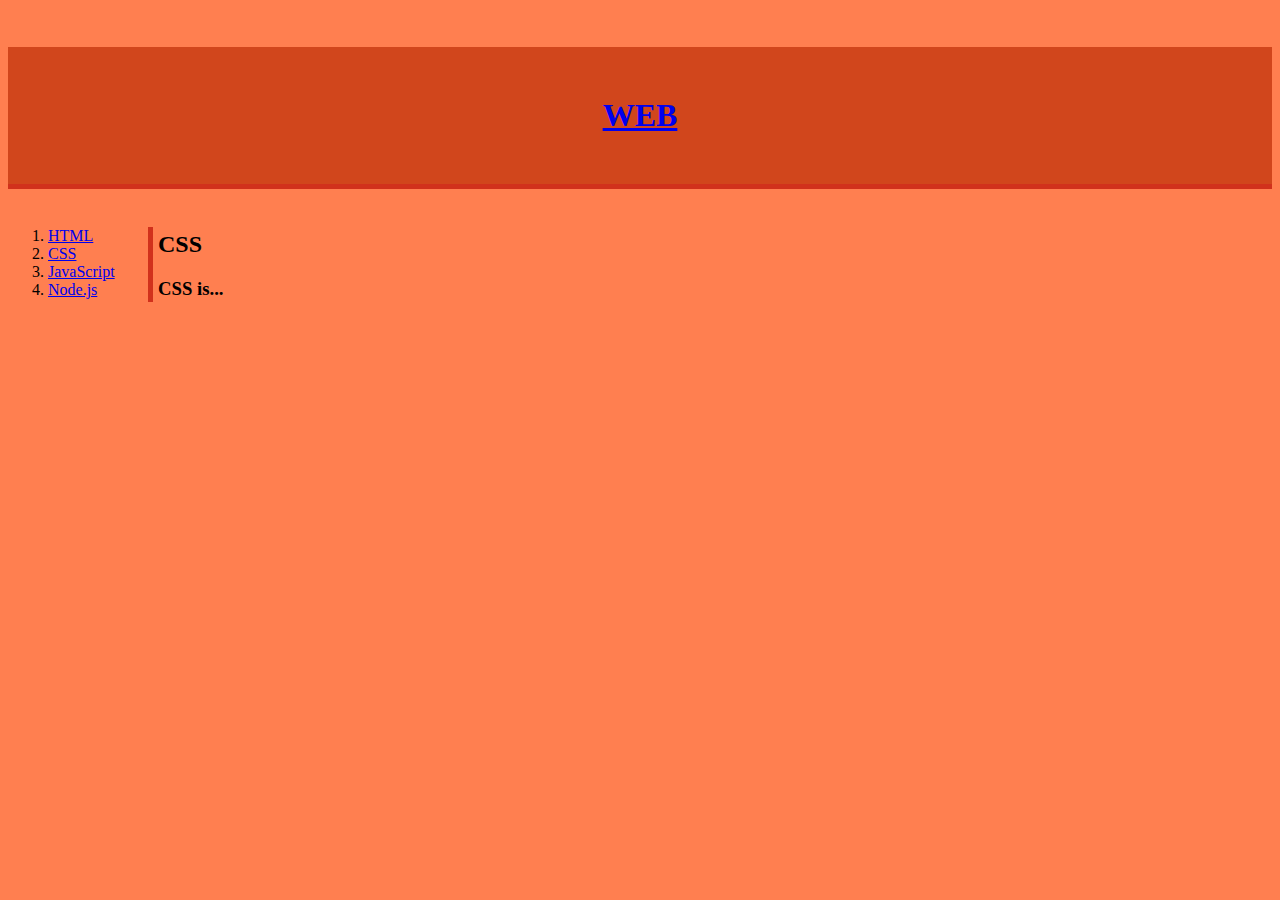
<file: index.html>
<!doctype html>
﻿<html>
<head>
	<title>Node.js</title>
	<meta charset="utf-8">
	<link rel="stylesheet" href="style.css">
<head>

<body>
	
	<h1><a href="index.html">WEB</a></h1>
	<div id="container">
		<ol>
			<li><a href="1.html">HTML</a></li>
			<li><a href="2.html">CSS</a></li>
			<li><a href="3.html">JavaScript</a></li>
			<li><a href="4.html">Node.js</a></li>
		</ol>
		<div>
			<h2>CSS</h2>
			<h3>CSS is...</h3>
		</div>
	</div>
	<br>
<iframe width="560" height="315" src="https://www.youtube.com/embed/HW5fhUtpEEo" frameborder="0" allow="autoplay; encrypted-media" allowfullscreen></iframe>
</html>



</body>
</html>
</file>
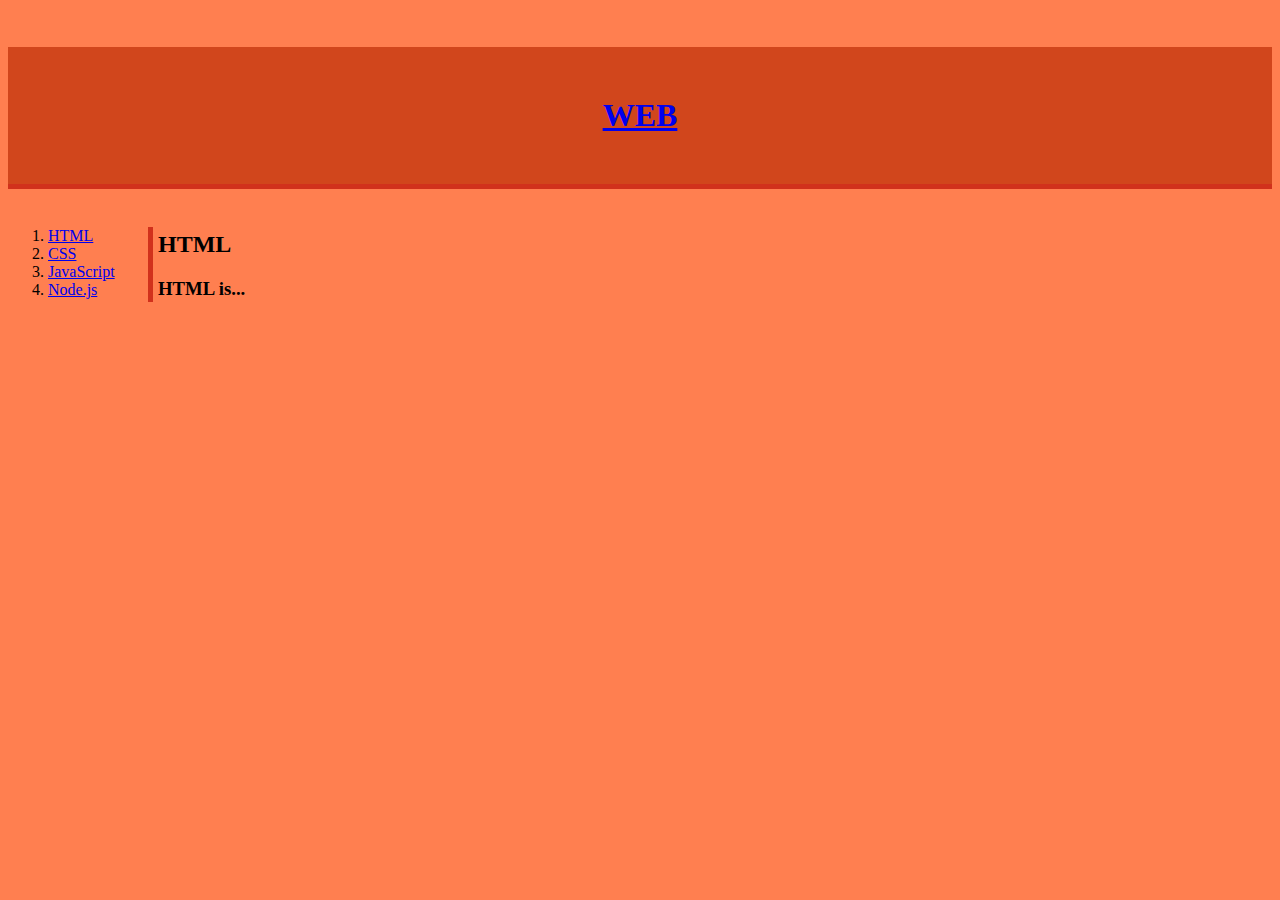
<file: 1.html>
<!doctype html>
﻿<html>
<head>
	<title>Node.js</title>
	<meta charset="utf-8">
	<link rel="stylesheet" href="style.css">
<head>

<body>
	
		<h1><a href="index.html">WEB</a></h1>
	<div id="container">
		<ol>
			<li><a href="1.html">HTML</a></li>
			<li><a href="2.html">CSS</a></li>
			<li><a href="3.html">JavaScript</a></li>
			<li><a href="4.html">Node.js</a></li>
		</ol>

		<!-- <ol>
			<li><a href="1.html"><font color="red">HTML</font></a></li>
			<li><a href="2.html"><font color="red">CSS</font></a></li>
			<li><a href="3.html"><font color="red">JavaScript</font></a></li> -->

		</ol>
		<div>
			<h2>HTML</h2>
			<h3>HTML is...</h3>
		</div>
	</div>
</body>
</html>
</file>
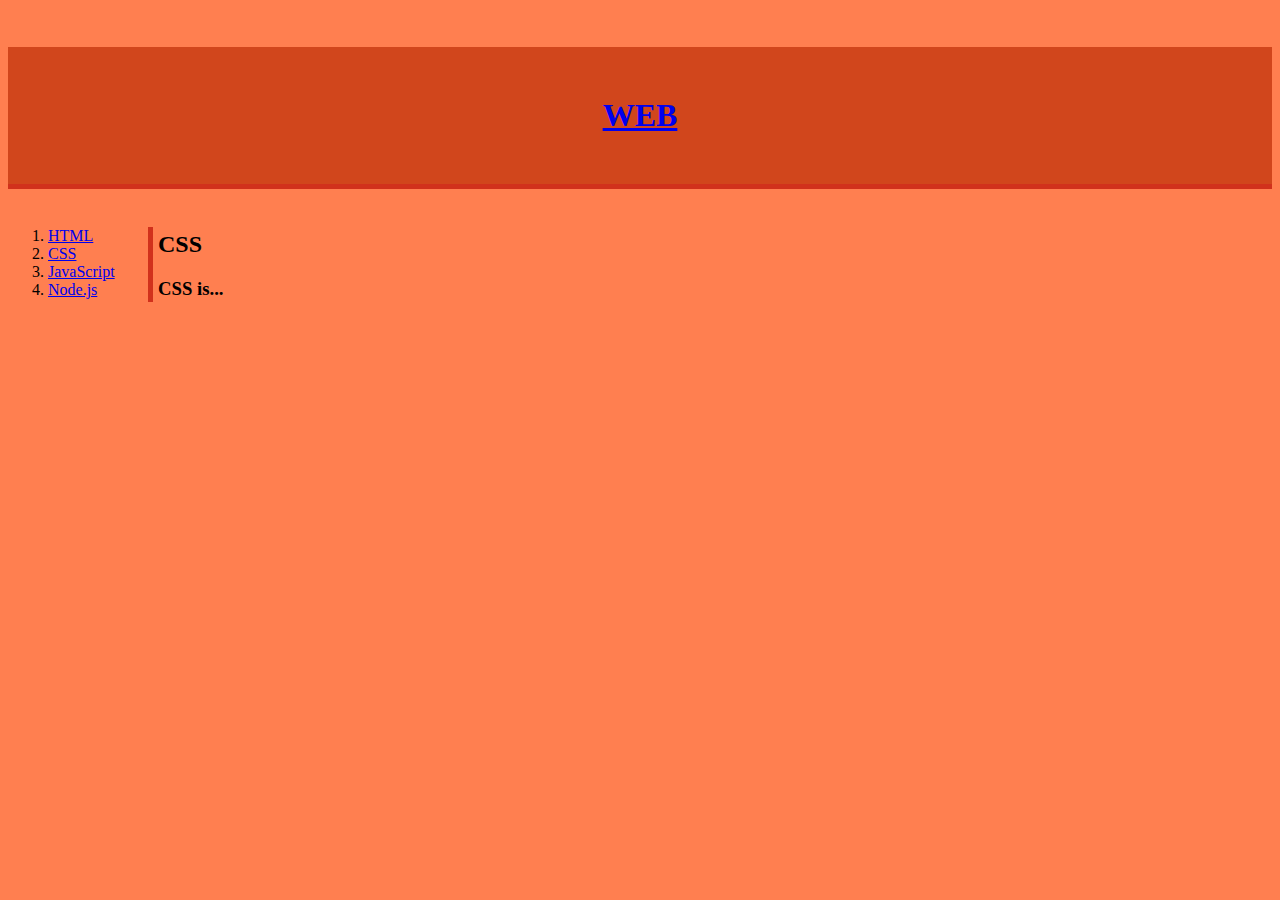
<file: 2.html>
<!doctype html>
﻿<html>
<head>
	<title>Node.js</title>
	<meta charset="utf-8">
	<link rel="stylesheet" href="style.css">
<head>

<body>
	
	<h1><a href="index.html">WEB</a></h1>
	<div id="container">
		<ol>
			<li><a href="1.html">HTML</a></li>
			<li><a href="2.html">CSS</a></li>
			<li><a href="3.html">JavaScript</a></li>
			<li><a href="4.html">Node.js</a></li>
		</ol>
		<div>
			<h2>CSS</h2>
			<h3>CSS is...</h3>
		</div>
	</div>


</body>
</html>
</file>
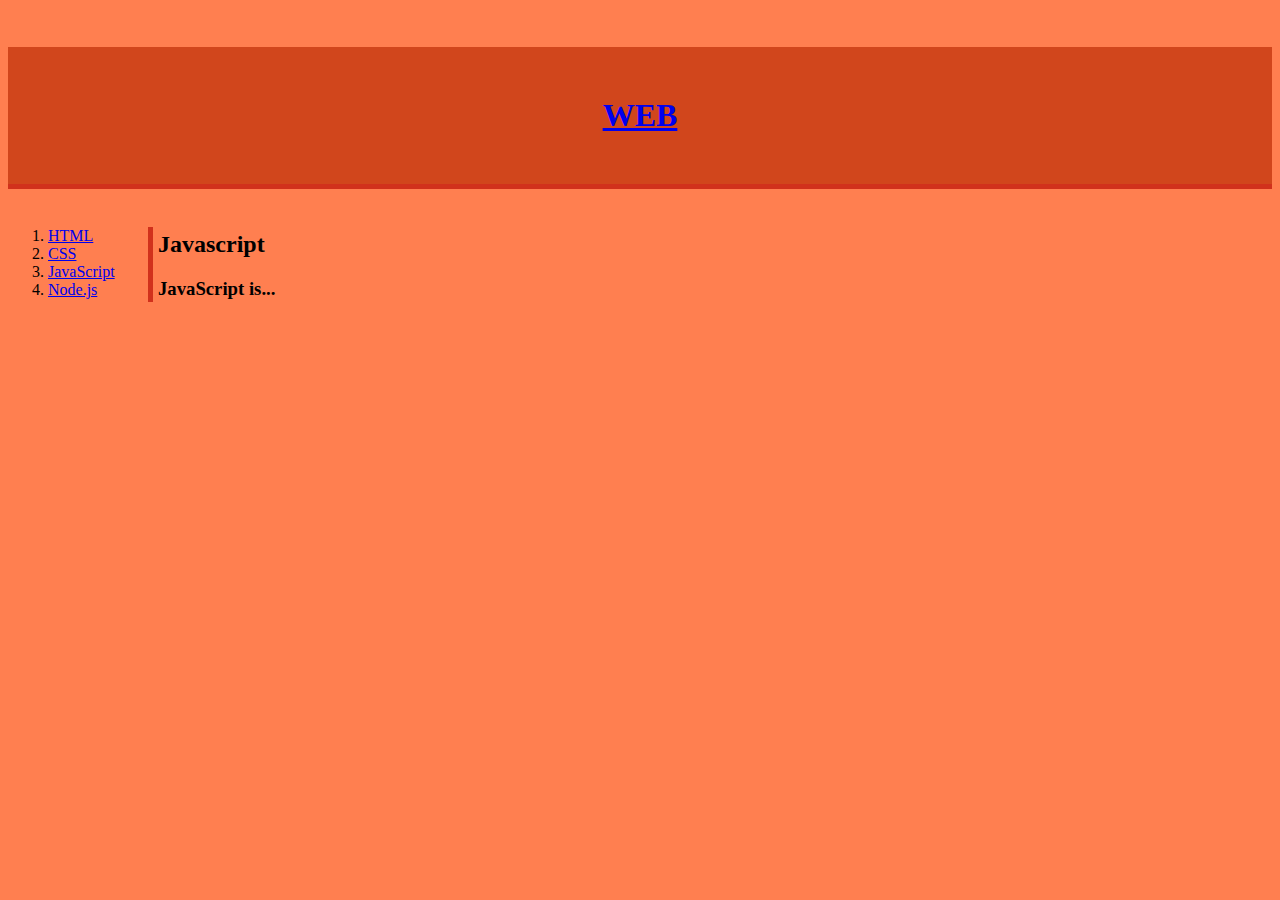
<file: 3.html>
<!doctype html>
﻿<html>
	<head>
		<title>Node.js</title>
		<meta charset="utf-8">
		<link rel="stylesheet" href="style.css">
	<head>

	<body>
		
		<h1><a href="index.html">WEB</a></h1>
			<div id="container">
			<ol>
				<li><a href="1.html">HTML</a></li>
				<li><a href="2.html">CSS</a></li>
				<li><a href="3.html">JavaScript</a></li>
				<li><a href="4.html">Node.js</a></li>
			</ol>

			<div>
			<h2>Javascript</h2>
			<h3>JavaScript is...</h3>
			</div>
		</div>
	</body>
</html>
</file>
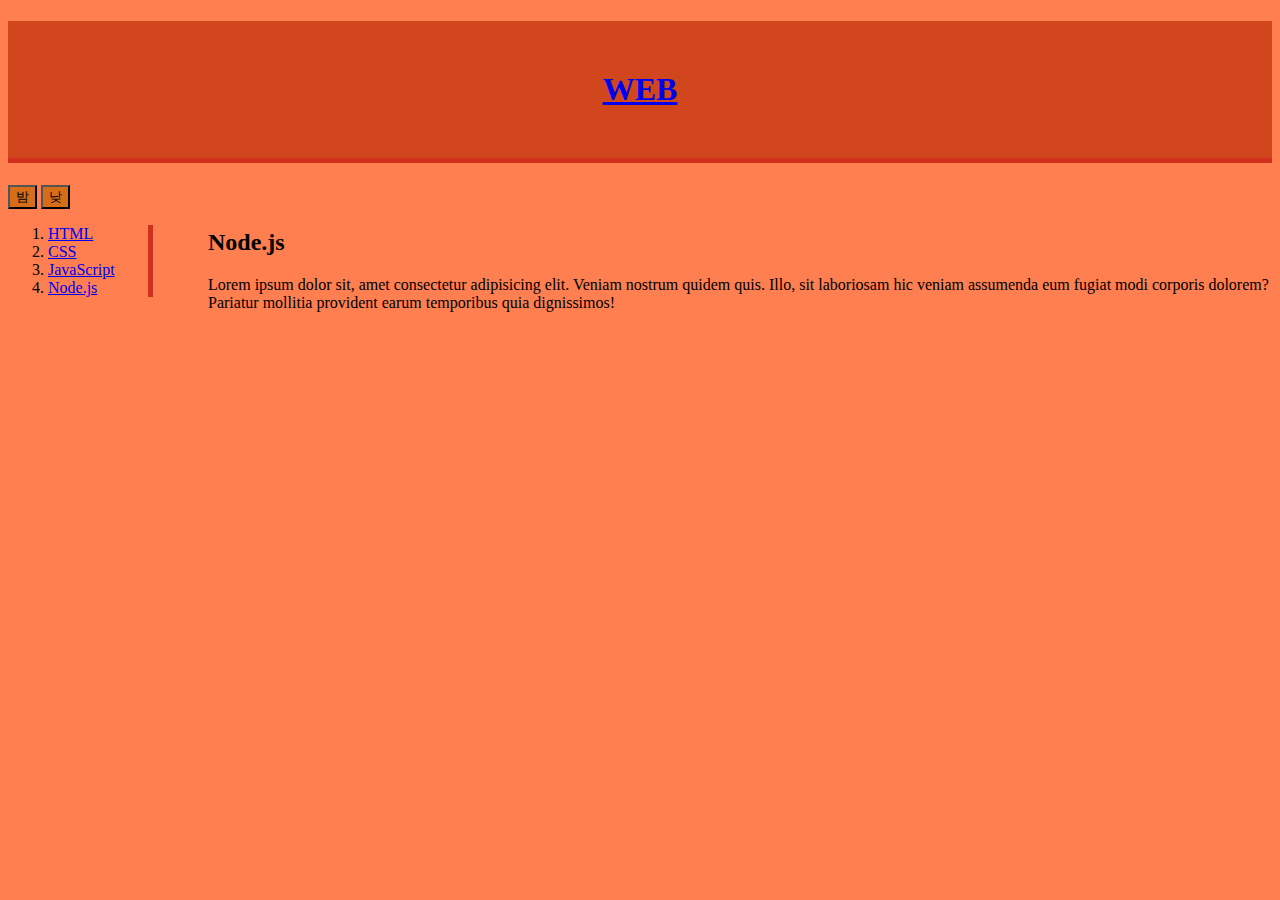
<file: 4.html>
<!doctype html>
    <html>
        <head>
            <title>Node.js</title>
            <meta charset="utf-8">
            <style>
                h1 {
                    border-bottom: 5px rgb(209, 49, 28) solid;
                    text-align: center;
                    padding: 50px 0px 50px 0px;
                    background-color:rgb(209, 70, 28);
                }
                ol{
                    border-right :5px rgb(209, 49, 28) solid;
                    width:100px;
                   
                }
                body{
                    background-color:coral;
                }
                input{                    
                    background-color: rgb(214, 110, 25)
                }
                #container{
                    display:grid;
                    grid-template-columns: 150px 1fr ;
                }
                #article{
                    padding-left:50px;
                }
            </style>
        </head>
        <body>

            <h1 onclick = "alert('환영합니당!');" ><a href="index.html">WEB</a></h1>
            <input type="button" value="밤" 
            onclick = "document.querySelector('body').style.backgroundColor='black',
            document.querySelector('body').style.color='white',
            document.querySelector('h1').style.backgroundColor='black';">
            
            <input type="button" value="낮" 
            onclick = "document.querySelector('body').style.backgroundColor='coral',
            document.querySelector('body').style.color='black',
            document.querySelector('h1').style.backgroundColor='rgb(209, 70, 28)';">

            <div id="container">
                <ol>
                    <li><a href="1.html">HTML</a></li>
                    <li><a href="2.html">CSS</a></li>
                    <li><a href="3.html">JavaScript</a></li>
                    <li><a href="4.html">Node.js</a></li>
                </ol>
                <div id="article">
                    <h2>Node.js</h2>
                        Lorem ipsum dolor sit, amet consectetur adipisicing elit. Veniam nostrum quidem quis. 
                        Illo, sit laboriosam hic veniam assumenda eum fugiat modi corporis dolorem? Pariatur mollitia provident earum temporibus quia dignissimos!
                </div>
            </div>
        </body>
    </html>
</file>
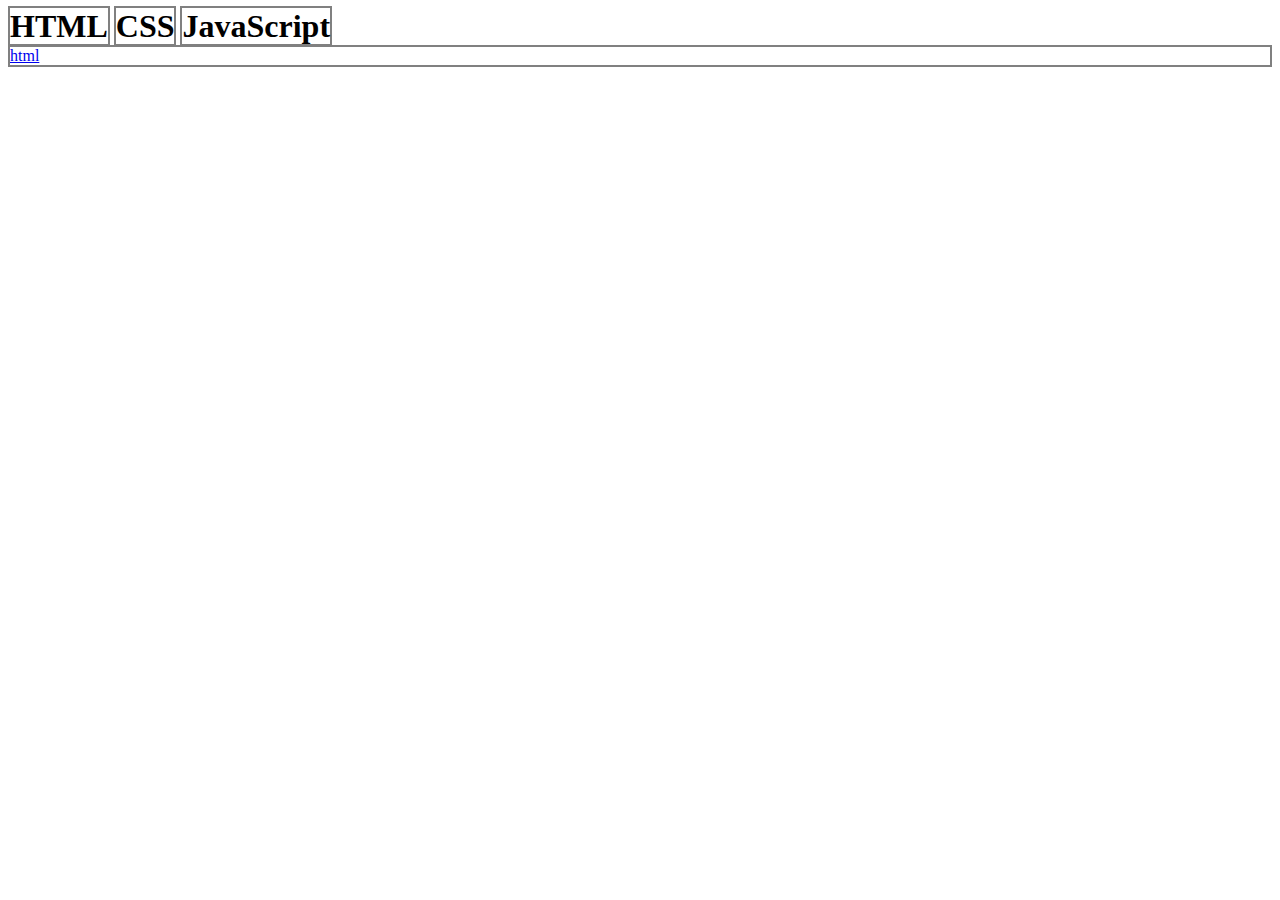
<file: display.html>
<!doctype html>
<html>
    <style>
        h1{
            border:2px solid gray;
            display:inline;
        }
        a{
            border:2px solid gray;
            display:block;
        }
    </style>
    <body>
        <h1>HTML</h1>
        <h1>CSS</h1>
        <h1>JavaScript</h1> 
        <a href="1.html">html</a>
    </body>
</html>
</file>
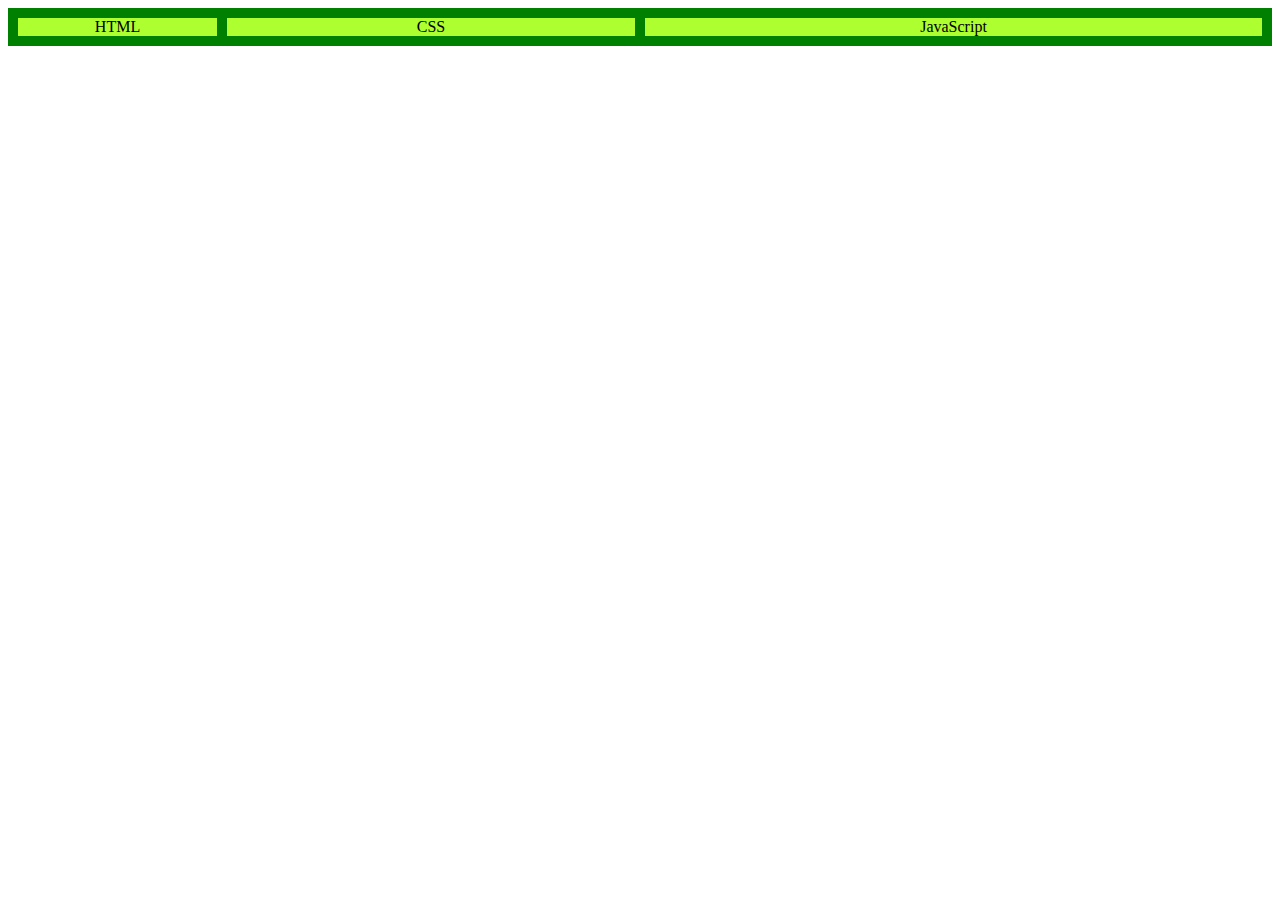
<file: grid.html>
<!doctype html>
<html>
    <style>
        #container{
            display:grid;
            grid-template-columns: 1fr 2fr 3fr;   
        }
        div{
            border:5px solid green;
            background-color:greenyellow;
            text-align : center;
        }
              
    </style>
    <body>
        <div id="container">
            <div>HTML</div>
            <div>CSS</div>
            <div>JavaScript</div> 
        </div>
 
    </body>
</html>
</file>
<file: style.css>
h1 {
    border-bottom: 5px rgb(209, 49, 28) solid;
    text-align: center;
    padding: 50px 0px 50px 0px;
    background-color:rgb(209, 70, 28);
}
ol{
    border-right :5px rgb(209, 49, 28) solid;
    width:100px;
   
}
body{
    background-color:coral;
}
input{                    
    background-color: rgb(214, 110, 25)
}
#container{
    display:grid;
    grid-template-columns: 150px 1fr ;
}
#article{
    padding-left:50px;
}
</file>
